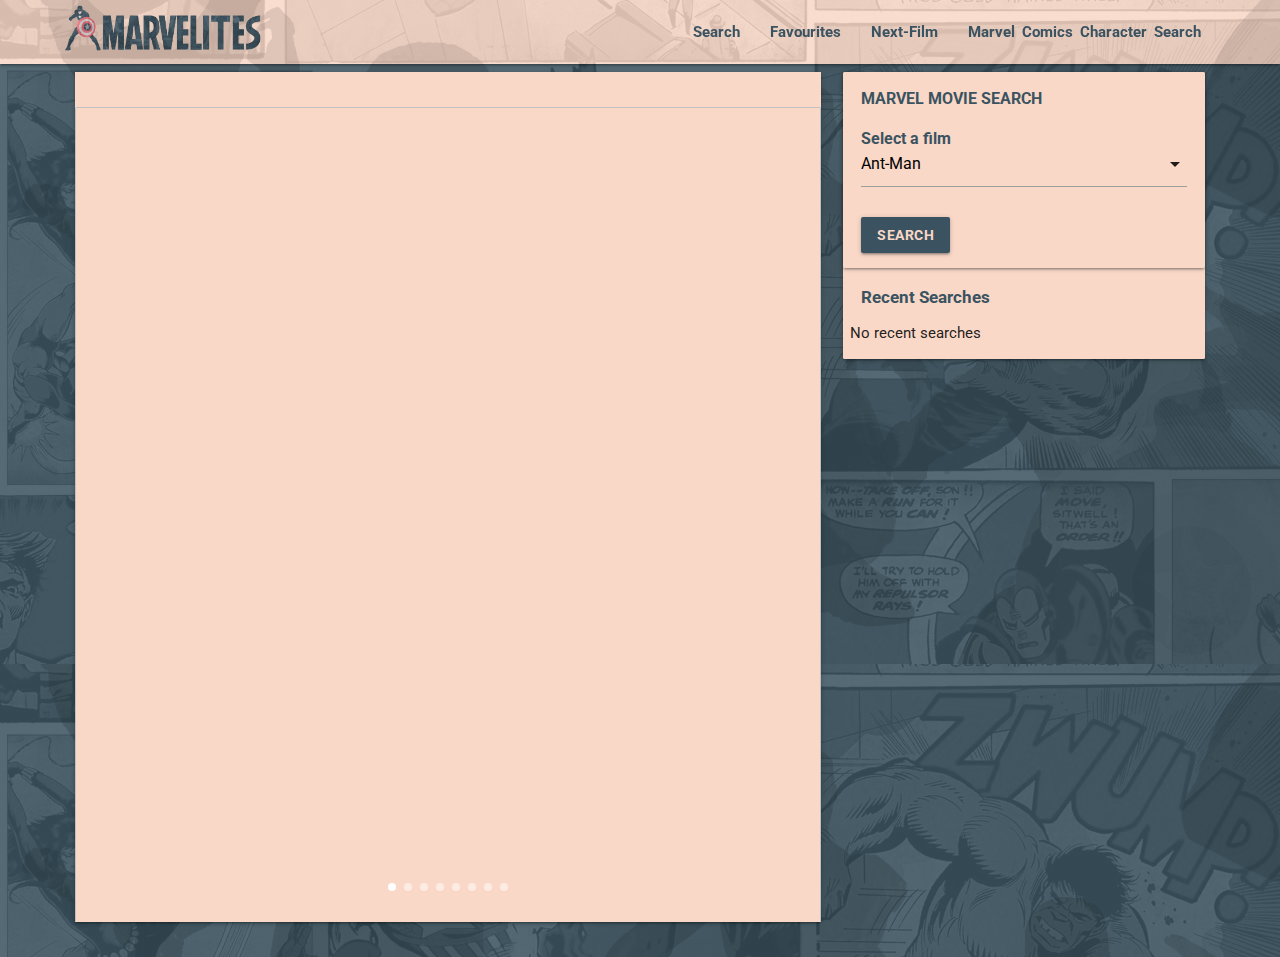
<file: index.html>
<!DOCTYPE html>
<html lang="en">

<head>
  <meta charset="UTF-8" />
  <meta http-equiv="X-UA-Compatible" content="IE=edge" />
  <meta name="viewport" content="width=device-width, initial-scale=1.0" />
  <link
    href="https://fonts.googleapis.com/css2?family=Oswald:wght@600&family=Roboto:ital,wght@0,100;0,300;1,100&family=Tilt+Neon&display=swap"
    rel="stylesheet">
  <link href="https://fonts.googleapis.com/icon?family=Material+Icons" rel="stylesheet" />
  <link href="https://fonts.cdnfonts.com/css/marvel" rel="stylesheet">
  <link rel="stylesheet" href="https://cdnjs.cloudflare.com/ajax/libs/materialize/1.0.0/css/materialize.min.css" />
  <link rel="stylesheet" href="./assets/css/style.css" />
  <title>Marvelites</title>
</head>

<body>
  <!-- Created navbar that is fixed on top and with dropdown menu on md or lower -->
  <div id="main-nav" class="navbar-fixed">
    <nav class="nav-extended">
      <div class="container">
        <div class="nav-wrapper">
          <a href="index.html" class="brand-logo">
            <link><img class="img" src="./assets/images/Marvelites_Logo_Larger.png" alt="Marvelites Logo">
          </a>
          <!-- Menu icon only appearing on mobiles and tablets. -->
          <a href="#" data-target="mobile-menu" class="dropdown-trigger hide-on-large-only"><i
              class="material-icons">menu</i></a>
          <!-- Nav bar to the right only appearing of larger screens. -->
          <ul id="nav-mobile" class="right hide-on-med-and-down">
            <li><a href="#Search">Search</a></li>
            <li><a href="#Favourites">Favourites</a></li>
            <li><a href="#Next-Film">Next-Film</a></li>
            <li><a href="hero-search.html">Marvel Comics Character Search</a></li>
          </ul>
        </div>
      </div>
    </nav>
  </div>
  <!-- dropdown nav menu -->
  <ul class="dropdown-content" id="mobile-menu">
    <li><a href="#Search">Search</a></li>
    <li><a href="#Favourites">Favourites</a></li>
    <li><a href="#Next-Film">Next-Film</a></li>
    <li><a href="hero-search.html">Marvel Comics Character Search</a></li>
  </ul>
  <!-- Created a separate navbar for the search results display -->
  <div id="results-nav" class="navbar-fixed">
    <nav class="nav-extended">
      <div class="container">
        <div class="nav-wrapper">
          <a href="index.html" class="brand-logo">
            <link /><img class="img" src="assets/images/Marvelites_Logo_Larger.png" alt="Marvelites Logo" />
          </a>

          <!-- Nav bar to the right with only one link to go back to the start version of the  page. -->
          <ul id="nav-mobile" class="right">
            <li><a href="index.html">Back to the Main Page</a></li>
          </ul>
        </div>
      </div>
    </nav>
  </div>

  <div id="main-page" class="container">
    <div class="row">
      <div class="col l8 s12">
        <!-- Grey navigation panel -->
        <div id="Next-Film" class="card countdown-card">
          <div class="card-image waves-effect waves-block waves-light">
            <!-- Carousel of images for posters of new films coming up -->
            <div class="carousel carousel-slider">
              <a class="carousel-item white-text center" href="#one!">
                <h2 id="Next-Film" class="timer1 center-align" ></h2>
                <img class="image1" alt="" title="Click on the movie countdown for more details on this film"/>
                <h4 class="title1"></h4>
              </a>

              <a class="carousel-item white-text center" href="#two!">
                <h2 class="timer2"></h2>
                <img class="image2" alt="">
                <h4 class="title2"></h4>
              </a>

              <a class="carousel-item white-text center" href="#three!">
                <h2 class="timer3"></h2>
                <img class="image3" alt="">
                <h4 class="title3"></h4>
              </a>

              <a class="carousel-item white-text center" href="#four!">
                <h2 class="timer4"></h2>
                <img class="image4" alt="">
                <h4 class="title4"></h4>
              </a>

              <a class="carousel-item white-text center" href="#five!">
                <h2 class="timer5"></h2>
                <img class="image5" alt="">
                <h4 class="title5"></h4>
              </a>

              <a class="carousel-item white-text center" href="#six!">
                <h2 class="timer6"></h2>
                <img class="image6" alt="">
                <h4 class="title6"></h4>
              </a>

              <a class="carousel-item white-text center" href="#seven!">
                <h2 class="timer7"></h2>
                <img class="image7" alt="">
                <h4 class="title7"></h4>
              </a>

              <a class="carousel-item white-text center" href="#eight!">
                <h2 class="timer8"></h2>
                <h4 class="title8"></h4>
                <img class="image8" alt="">
              </a>
            </div>
          </div>
        </div>
      </div>

      <div class="col l4 s12">

        <!-- Teal page content  -->
        <div class="card search-card">
          <!-- <div class="container"> -->
          <!-- A card with select option to list the films to search -->
          <!-- Sourced at https://codepen.io/yassinevic/pen/eXjqjb -->
          <div class="card search-box">

            <div class="container">
              <div class="row">
                <div class="input-field col 12 movie-search">MARVEL MOVIE SEARCH</div>
                <div class="input-field col 12">
                  <select searchable="List of options" id="movie-title">
                    <option value="Ant-Man">Ant-Man</option>
                    <option value="Ant-Man and the Wasp">Ant-Man and the Wasp</option>
                    <option value="Ant-Man and the Wasp: Quantumania">Ant-Man and the Wasp: Quantumania</option>
                    <option value="Avengers: Age of Ultron">Avengers: Age of Ultron</option>
                    <option value="Avengers: Infinity War">Avengers: Infinity War</option>
                    <option value="Avengers: Endgame">Avengers: Endgame</option>
                    <option value="Avengers: The Kang Dynasty">Avengers: The Kang Dynasty</option>
                    <option value="Avengers: Secret Wars">Avengers: Secret Wars</option>
                    <option value="Black Panther">Black Panther</option>
                    <option value="Black Panther: Wakanda Forever">Black Panther: Wakanda Forever</option>
                    <option value="Black Widow">Black Widow</option>
                    <option value="Blade">Blade</option>
                    <option value="Blade 2">Blade 2</option>
                    <option value="Captain America: Civil War">Captain America: Civil War</option>
                    <option value="Captain America: The First Avenger">Captain America: The First Avenger</option>
                    <option value="Captain America: The Winter Soldier">Captain America: The Winter Soldier</option>
                    <option value="Captain America: New World Order">Captain America: New World Order</option>
                    <option value="Captain Marvel">Captain Marvel</option>
                    <option value="Dark Phoenix">Dark Phoenix</option>
                    <option value="Deadpool">Deadpool</option>
                    <option value="Deadpool 2">Deadpool 2</option>
                    <option value="Deadpool 3">Deadpool 3</option>
                    <option value="Doctor Strange">Doctor Strange</option>
                    <option value="Doctor Strange in the Multiverse of Madness">Doctor Strange in the Multiverse of
                      Madness</option>
                    <option value="Eternals">Eternals</option>
                    <option value="Fantastic Four">Fantastic Four</option>
                    <option value="Guardians of the Galaxy">Guardians of the Galaxy</option>
                    <option value="Guardians of the Galaxy Vol. 2">Guardians of the Galaxy Vol. 2</option>
                    <option value="Guardians of the Galaxy Vol. 3">Guardians of the Galaxy Vol. 3</option>
                    <option value="Iron Man">Iron Man</option>
                    <option value="Iron Man 2">Iron Man 2</option>
                    <option value="Iron Man 3">Iron Man 3</option>
                    <option value="Logan">Logan</option>
                    <option value="Shang-Chi and the Legend of the Ten Rings">Shang-Chi and the Legend of the Ten Rings
                    </option>
                    <option value="Spider-Man">Spider-Man</option>
                    <option value="Spider-Man 2">Spider-Man 2</option>
                    <option value="Spider-Man: Homecoming">Spider-Man: Homecoming</option>
                    <option value="Spider-Man: Far From Home">Spider-Man: Far From Home</option>
                    <option value="Spider-Man: No Way Home">Spider-Man: No Way Home</option>
                    <option value="The Avengers">The Avengers</option>
                    <option value="The Incredible Hulk">The Incredible Hulk</option>
                    <option value="The Marvels">The Marvels</option>
                    <option value="The New Mutants">The New Mutants</option>
                    <option value="Thor">Thor</option>
                    <option value="Thor: Ragnarok">Thor: Ragnarok</option>
                    <option value="Thor: The Dark World">Thor: The Dark World</option>
                    <option value="Thor: Love and Thunder">Thor: Love and Thunder</option>
                    <option value="Thunderbolts">Thunderbolts</option>
                    <option value="The Wolverine">The Wolverine</option>
                    <option value="X-Men">X-Men</option>
                    <option value="X2">X2</option>
                    <option value="X-Men: The Last Stand">X-Men: The Last Stand</option>
                    <option value="X-Men Origins: Wolverine">X-Men Origins: Wolverine</option>
                    <option value="X-Men: First Class">X-Men: First Class</option>
                    <option value="X-Men: Days of Future Past">X-Men: Days of Future Past</option>
                    <option value="X-Men: Apocalypse">X-Men: Apocalypse</option>
                  </select>
                  <label id="Search">Select a film</label>
                  <br>
                  <!-- Search button click takes user to getVal function that triggers getApi function -->
                  <button class="button1 btn waves-effect waves-light" onclick="getVAl();">
                    search
                  </button>
                </div>
              </div>
            </div>

          </div>
          <!-- A card with tiles of recent searches. -->
          <div id="Favourites" class="card tiles-card">
            <div class="container resent-searches">
              <h6>Recent Searches</h6>
              <div id="recent-searches" class="row">
              </div>
            </div>
          </div>
        </div>
      </div>
    </div>
  </div>
  <!-- Result page hidden from view until the results are being displayed. -->
  <div id="result-page" class="container">
    <div class="card result-card">
      <div class="card-content">
        <h5 id="result-title"></h5>
        <p><span id="result-year"></span> · <span id="result-rating"></span> · <span id="result-runtime"></span></p>
        <div class="row card-image">
          <img id="result-image" class="col l4 s12" alt="" />
          <div class="video-container responsive-video col l8 s12" style="height: 500px;">
            <iframe id="result-trailer" style="height: 500px;" frameborder="0" allowfullscreen></iframe>
          </div>
        </div>
        <table class="striped">
          <tr>
            <tbody>
              <td><strong>Plot: </strong></td>
              <td><span id="result-plot"></span></td>
          </tr>
          <tr>
            <td><strong>Directors: </strong></td>
            <td><span id="result-directors"></span></td>
          </tr>
          <tr>
            <td><strong>Stars: </strong></td>
            <td><span id="result-stars"></span></td>
          </tr>
          </tbody>
        </table>
      </div>
    </div>
  </div>

  <!-- jQuery link for Materialize effects to work. -->
  <script src="https://ajax.googleapis.com/ajax/libs/jquery/3.6.3/jquery.min.js"></script>
  <!-- Compiled and minified JavaScript -->
  <script src="https://cdnjs.cloudflare.com/ajax/libs/materialize/1.0.0/js/materialize.min.js"></script>
  <script src="./assets/js/dropdown.js"></script>
  <script src="./assets/js/script.js"></script>
</body>

</html>
</file>
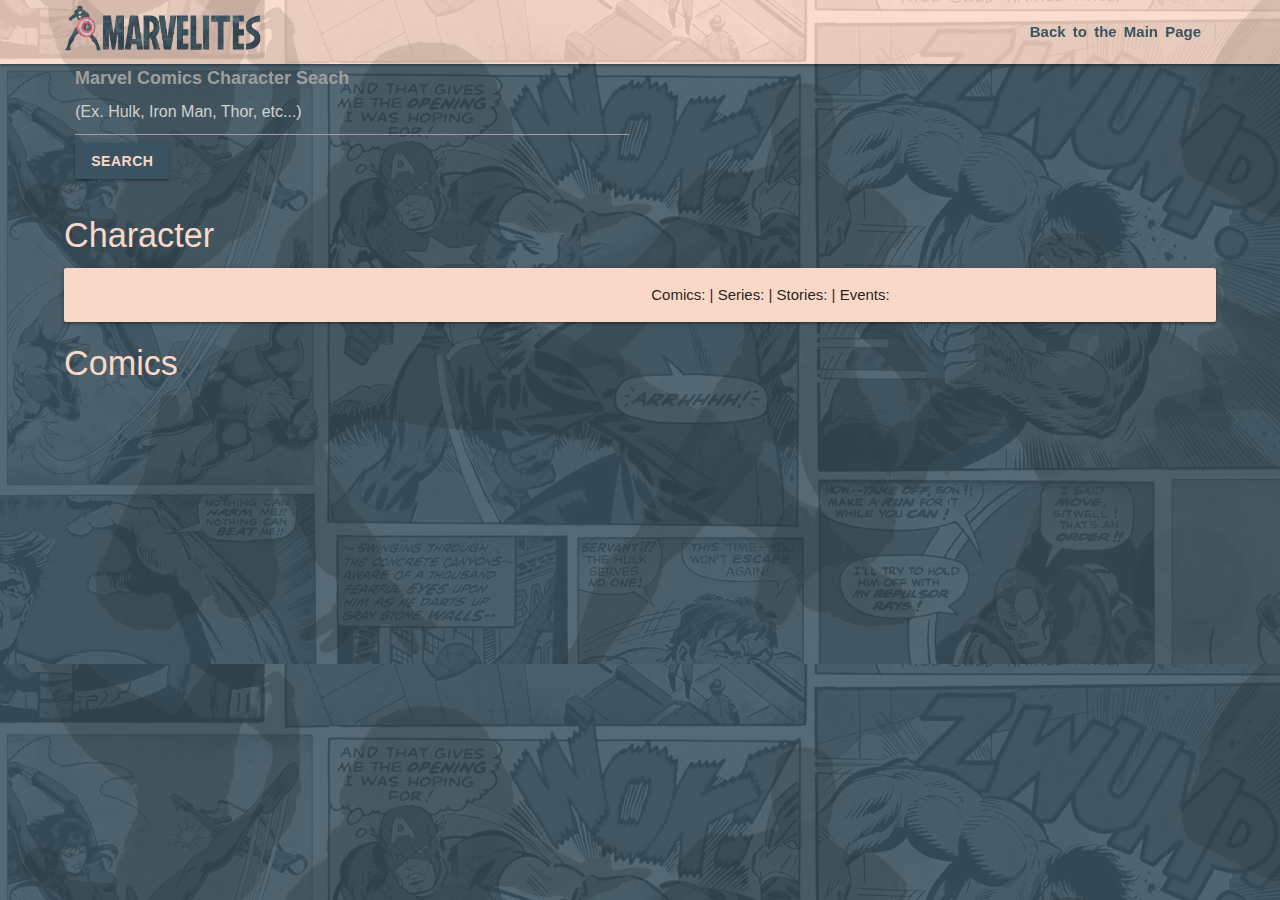
<file: hero-search.html>
<!DOCTYPE html>
<html lang="en">
  <head>
    <meta charset="UTF-8" />
    <meta http-equiv="X-UA-Compatible" content="IE=edge" />
    <meta name="viewport" content="width=device-width, initial-scale=1.0" />
    <link
      href="https://fonts.googleapis.com/icon?family=Material+Icons"
      rel="stylesheet"
    />
    <link
      rel="stylesheet"
      href="https://cdnjs.cloudflare.com/ajax/libs/materialize/1.0.0/css/materialize.min.css"
    />
    <script src="https://www.myersdaily.org/joseph/javascript/md5.js"></script>
    <link rel="stylesheet" href="./assets/css/style.css" />
    <title>Marvelites Hero Search</title>
  </head>

  <body>
    <!-- Created navbar that is fixed on top and with dropdown menu on md or lower -->
    <div class="navbar-fixed">
      <nav class="nav-extended">
        <div class="container">
          <div class="nav-wrapper">
            <a href="index.html" class="brand-logo"
              ><link /><img
                class="img"
                src="./assets/images/Marvelites_Logo_Larger.png"
                alt="Marvelites Logo"
            /></a>
            <!-- Nav bar to the right  -->
            <ul id="nav-mobile" class="right">
              <li><a href="index.html">Back to the Main Page</a></li>
            </ul>
          </div>
        </div>
      </nav>
    </div>

    <!-- Input form for character name to be search -->
    <div class="container">
      <form action="">
        <div class="row">
          <div class="input-field col s6">
            <input
              placeholder="(Ex. Hulk, Iron Man, Thor, etc...)"
              id="hero-name"
              type="text"
              class="validate"
              style="padding-top: 10px"
            />
            <label for="hero-name" style="font-size: 150%; font-weight: bold"
              >Marvel Comics Character Seach</label
            >
            <button
              id="hero-name-btn"
              class="btn waves-effect waves-light"
              type="submit"
              name="action"
            >
              Search
            </button>
          </div>
        </div>
      </form>
    </div>

    <!-- Display for unsuccessful API call -->
    <div id="error-status" class="container">
      <h6 id="status-code" class="red-text"></h6>
      <h6 id="status-message" class="red-text"></h6>
    </div>

    <!-- Display for character search result -->
    <div id="hero-result-page" class="container">
      <h4>Character</h4>
      <div class="card result-card">
        <div class="row card-image">
          <img id="hero-image" class="col l6 s12" alt="" />
          <div id="hero-character" class="col l6 s12">
            <h5 id="hero-name"></h5>
            <p id="hero-description"></p>
            <p>
              Comics: <span id="hero-comics"></span> | Series:
              <span id="hero-series"></span> | Stories:
              <span id="hero-stories"></span> | Events:
              <span id="hero-events"></span>
            </p>
          </div>
        </div>
      </div>
      <h4>Comics</h4>
      <div id="comics-result">
        <div id="comics-items" class="row"></div>
      </div>
    </div>

    <!-- jQuery link for Materialize effects to work. -->
    <script src="https://ajax.googleapis.com/ajax/libs/jquery/3.6.3/jquery.min.js"></script>
    <!-- Compiled and minified JavaScript -->
    <script src="https://cdnjs.cloudflare.com/ajax/libs/materialize/1.0.0/js/materialize.min.js"></script>
    <script src="./assets/js/marvelapi.js"></script>
  </body>
</html>
</file>
<file: assets/css/style.css>
:root {
  --dark: rgb(59, 83, 96);
  --peach: rgb(245, 206, 190);
  --coral: rgb(255, 107, 107);
  --grey: rgb(204, 209, 228);
  --marvelites: #f9d8c8;
}

/* ADGUSTING STYLING OF NAV BAR*/
nav {
  background-color: var(--marvelites);
  background-image: url(../images/Comic_Book_Texture.png);
  font-weight: bold;
  word-spacing: 3px;
}

body {
  background-color: var(--dark);
  background-image: url(../images/Comic_Book_Texture.png);
}

body li a {
  color: var(--dark);
}

.material-icons {
  color: var(--dark);
}

.img {
  height: 55px;
  width: auto;
}

.card-content {
  background-color: var(--marvelites);
}

/* STYLING OF HERO_SEARCH */

#hero-result-page h4 {
  color: var(--marvelites);
}
#hero-result-page img {
  padding: 0;
}
/* Styling of the comics cards in hero-search */

.comics-card img {
  margin-top: 18px;
  /* height: 200px; */
  max-height: 200px;
  width: 100%;
  object-fit: contain;
}

.comics-card .card-content {
  height: 150px;
  display: flex;
}

.card .card-content .card-title {
  font-size: 18px;
  line-height: 24px;
  justify-content: end;
}

/* RECENT SEARCH CARDS */
/* Setting the standard size of the search-tiles and filling them completely with an image */
.search-tile img {
  height: 145px;
  max-height: 100%;
}

.saved-title {
  visibility: hidden;
  height: 145px;
  margin: 0 auto;
  position: absolute;
  bottom: 0;
  padding: 0;
  font-weight: bold;
  color: var(--dark);
  cursor: pointer;
}

.card-image:hover .saved-title {
  visibility: visible;
  opacity: 1;
}
/* .card-image {
  display: flex;
} */

.card-image:hover .poster {
  opacity: 0.2;
  transform: scale(1.2);
}

.search-tile {
  width: 100px;
  margin: auto;
  margin-bottom: 20px;
  margin-top: 10px;
}

/* STYLING OF THE SEARCH-BOX */
.search-box {
  background-color: var(--marvelites);
}

.search-box label, .movie-search {
  font-size: 16px;
  color: var(--dark);
  font-weight: bold;
}

.card {
  background-color: var(--marvelites);
}

#favourites {
  background-color: var(--marvelites);
}
/* STYLING OF BUTTONS */
.btn {
  font-weight: bold;
  color: var(--marvelites);
  background-color: var(--dark);
}

.btn2 {
  color: var(--dark);
  background-color: var(--marvelites);
}

.btn:hover {
  background-color: var(--coral);
}

.btn:focus {
  background-color: var(--coral);
}

.input-field {
  width: 100%;
}

.tiles-card {
  box-shadow: none;
}

.tiles-card h6 {
  color: var(--dark);
  font-weight: bold;
}

/* Adjusting carousel images */
.carousel {
  background-color: var(--dark);
  min-height: 850px;
}

.carousel img {
  height: 100%;
  object-fit: fill;
}
.carousel-item h4 {
  display: none;
}

.carousel-slider a {
  background-color: var(--marvelites);
}

.carousel-slider h2 {
  color: var(--dark);
}

#result-page {
  display: none;
}

#results-nav {
  display: none;
}

.video-container {
  padding-bottom: 40%;
}

/* MEDIA QUERIES */

@media only screen and (min-width: 993px) {
  /* Changing the container's width for large screens. */
  .container {
    width: 90%;
  }
}
</file>
